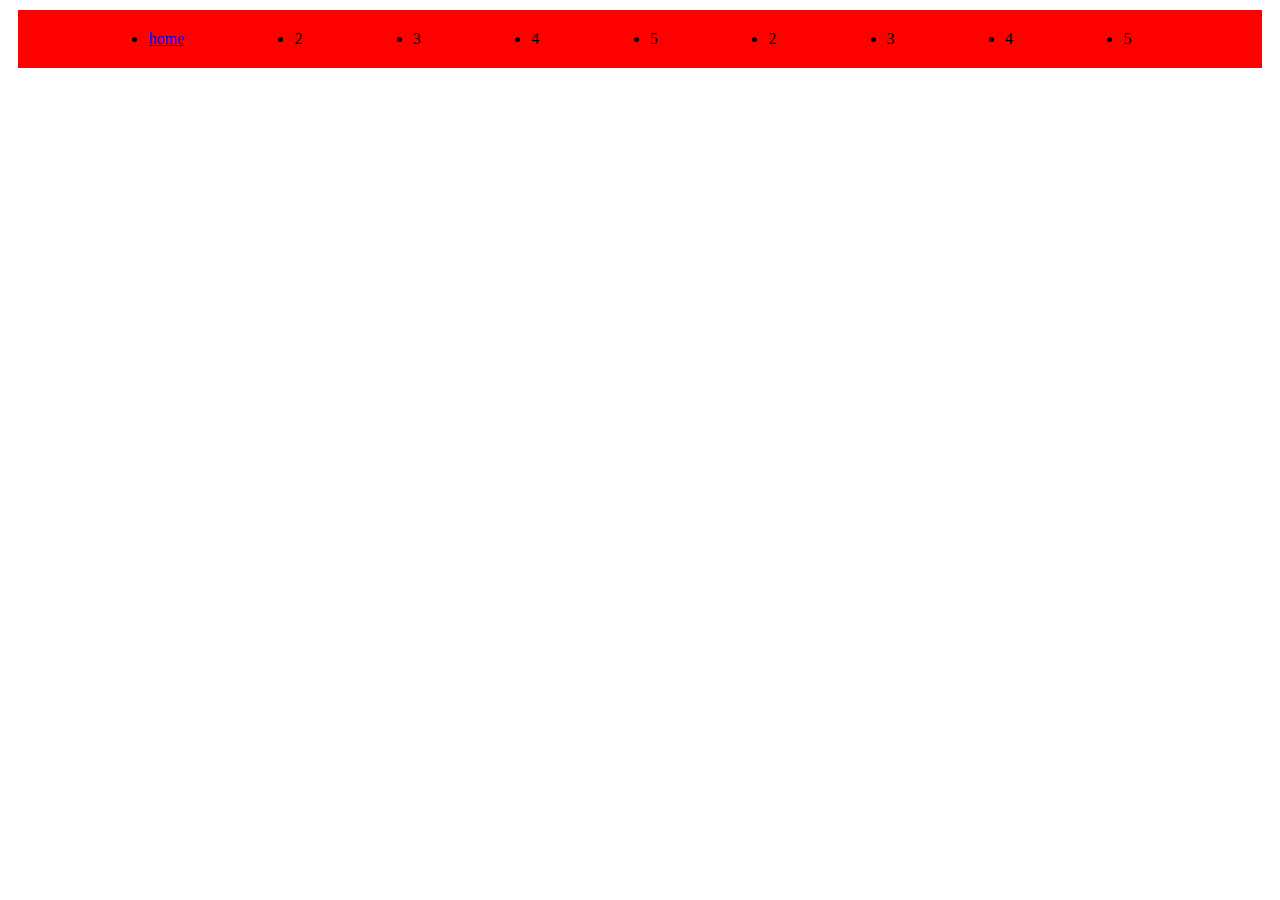
<file: css flexbox folder/index.html>
<!DOCTYPE html>
<html lang="en">
<head>
    <meta charset="UTF-8">
    <meta http-equiv="X-UA-Compatible" content="IE=edge">
    <meta name="viewport" content="width=<device-width>, initial-scale=1.0">
    <title>Document</title>
    <style>
        /*.container{
            
            display:flex;
            flex-direction: column-reverse;
            
        }*/
        /*.container{
            display: flex;
            flex-wrap: wrap;
        }
        li{
            flex-wrap: wrap;
        }*/
        .conatiner{
            display: flex;
            background-color: red;
            padding: 20px;
            
       }
       ul{
           display: flex;
           justify-content: space-evenly;
           flex-wrap: wrap;
           background-color: red;
            padding: 20px;
            margin: 10px;
       }

    </style>
</head>
<body>
   <!-- <div class="container">
        <li>1</li>
        <li>2 </li>
        <li>3</li>
        <li> 4</li>
        <li>5</li>
    </div>-->
    <div class="container">
    <ul>
        <li><a href="#">home</a></li>
        <li>2</li>
        <li>3</li>
        <li>4</li>
        <li>5</li>
        <li>2</li>
        <li>3</li>
        <li>4</li>
        <li>5</li>
    </ul>
    </div>
</body>
</html>
</file>
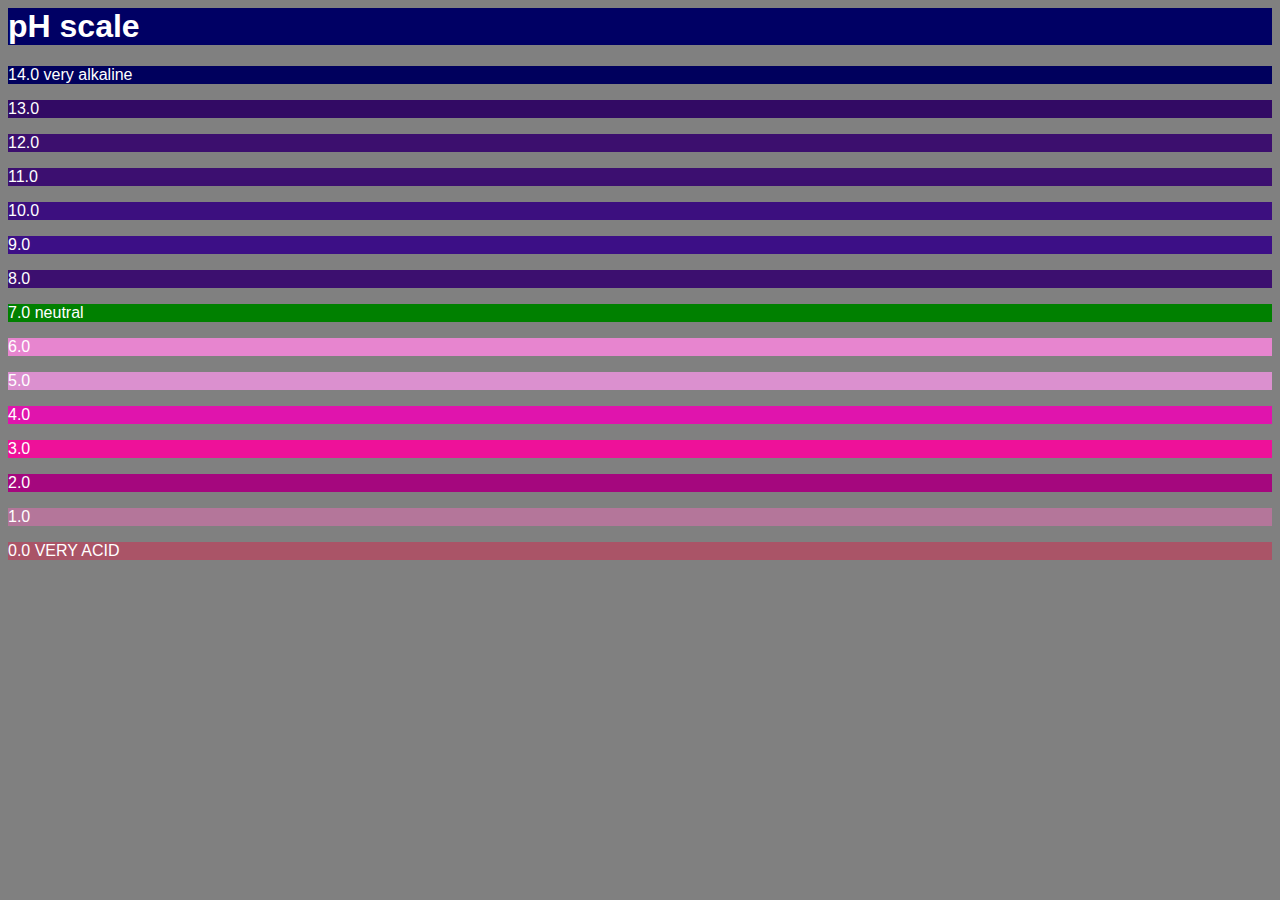
<file: css.html>
<html>
    <head>
        <title>web course</title>
        <link rel="stylesheet" href="introduction.css" >
    </head>
    <body>
      <h1>pH scale</h1>
      <p class="one">14.0 very alkaline</p>
      <p class="two">13.0</p>
      <p class="three">12.0</p>
      <p class="four">11.0</p>
      <p class="five">10.0</p>
      <p class="six">9.0</p>
      <p class="seven">8.0</p>
      <p class="eight">7.0 neutral</p>
      <p class="nine">6.0</p>
      <p class="ten">5.0</p>
      <p class="eleven">4.0</p>
      <p class="twelve">3.0</p>
      <p class="thirteen">2.0</p>
      <p class="fourteen">1.0</p>
      <p class="fifteen">0.0 VERY ACID</p>
      
     
        
    </body>
</html>
</file>
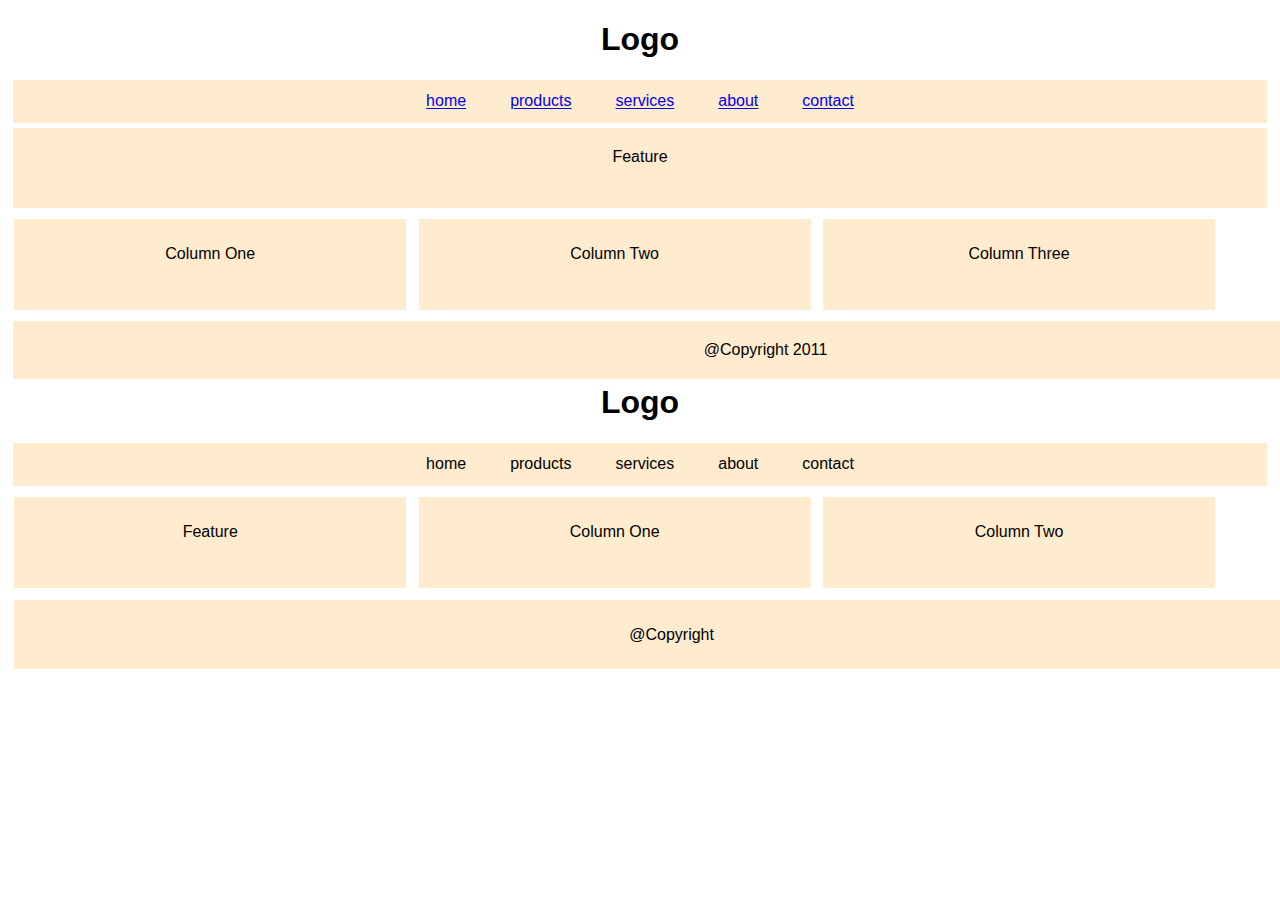
<file: layout.html>
<!DOCTYPE html>
<html lang="en">
<head>
    <meta charset="UTF-8">
    <meta http-equiv="X-UA-Compatible" content="IE=edge">
    <meta name="viewport" content="width=device-width, initial-scale=1.0">
    <title>Document</title>
    <link rel="stylesheet" href="layout.css" >
</head>
<body>
    <!--<h1>the evolution of the bicycle</h1>
    <div class="class">
        <ul>
            <li>home</li>
            <li>about us</li>
            <li>gallery</li>
            <li>career</li>
            <li>contact us</li>
        </ul>
    </div>
    <p class="row">In 1817 Baron von Drais invented a walking machine that would help him get around the royal gardens faster: two same-size in-line wheels, the front one steerable, mounted in a frame upon which you straddled. The device was propelled by pushing your feet against the ground, thus rolling yourself and the device forward in a sort of gliding walk.</p>
    <p class="one">The machine became known as the Draisienne (or "hobby horse"). It was made entirely of wood. This enjoyed a short lived popularity as a fad, not being practical for transportation in any other place than a well maintained pathway such as in a park or garden.</p>
    <p class="two">The next appearance of a two-wheeled riding machine was in 1865, when pedals were applied directly to the front wheel. This machine was known as the velocipede (meaning "fast foot") as well as the "bone shaker," since its wooden structure combined with the cobblestone roads of the day made for an extremely uncomfortable ride.</p>
    <p class="three">In 1870 the first all-metal machine appeared. (Prior to this, metallurgy was not advanced enough to provide metal which was strong enough to make small, light parts out of.) The pedals were attached directly to the front wheel with no freewheeling mechanism. Solid rubber tires and the long spokes of the large front wheel</p>
    <p class="four">The front wheels became larger and larger as makers realized that the larger the wheel, the farther you could travel with one rotation of the pedals. For that reason, you would purchase a wheel as large as your leg length would allow.</p>
    <p class="five">Because the rider sat so high above the center of gravity, if the front wheel was stopped by a stone or rut in the road, or the sudden emergence of a dog, the entire apparatus rotated forward on its front axle and the rider.</p>
    </div>-->
    <!--A FIXED WIDTH LAYOUT-->
    <h1>logo</h1>
    <div class="class">
        <li><a href="wwww.home.com">home</a></li>
        <li><a href="wwww.products.com">products</a></li>
        <li><a href="wwww.services.com">services</a></li>
        <li><a href="wwww.about.com">about</a></li>
        <li><a href="wwww.contact.com">contact</a></li>
    </div>
    <div class="row">feature</div>
    <div class="one">column one</div>
    <div class="two">column two</div>
    <div class="three">column three</div>
    <div class="four">@copyright 2011</div>
    <div id="container">
        <h1>logo</h1>
        <div class="class">
            <li>home</li>
            <li>products</li>
            <li>services</li>
            <li>about</li>
            <li>contact</li>
        </div>
    </div>
    <div id="wrap">
        <div class="one">feature</div>
        <div class="two">column one</div>
        <div class="three">column two</div>
        <div class="column">@copyright</div>
    </div>
</body>
</html>
</file>
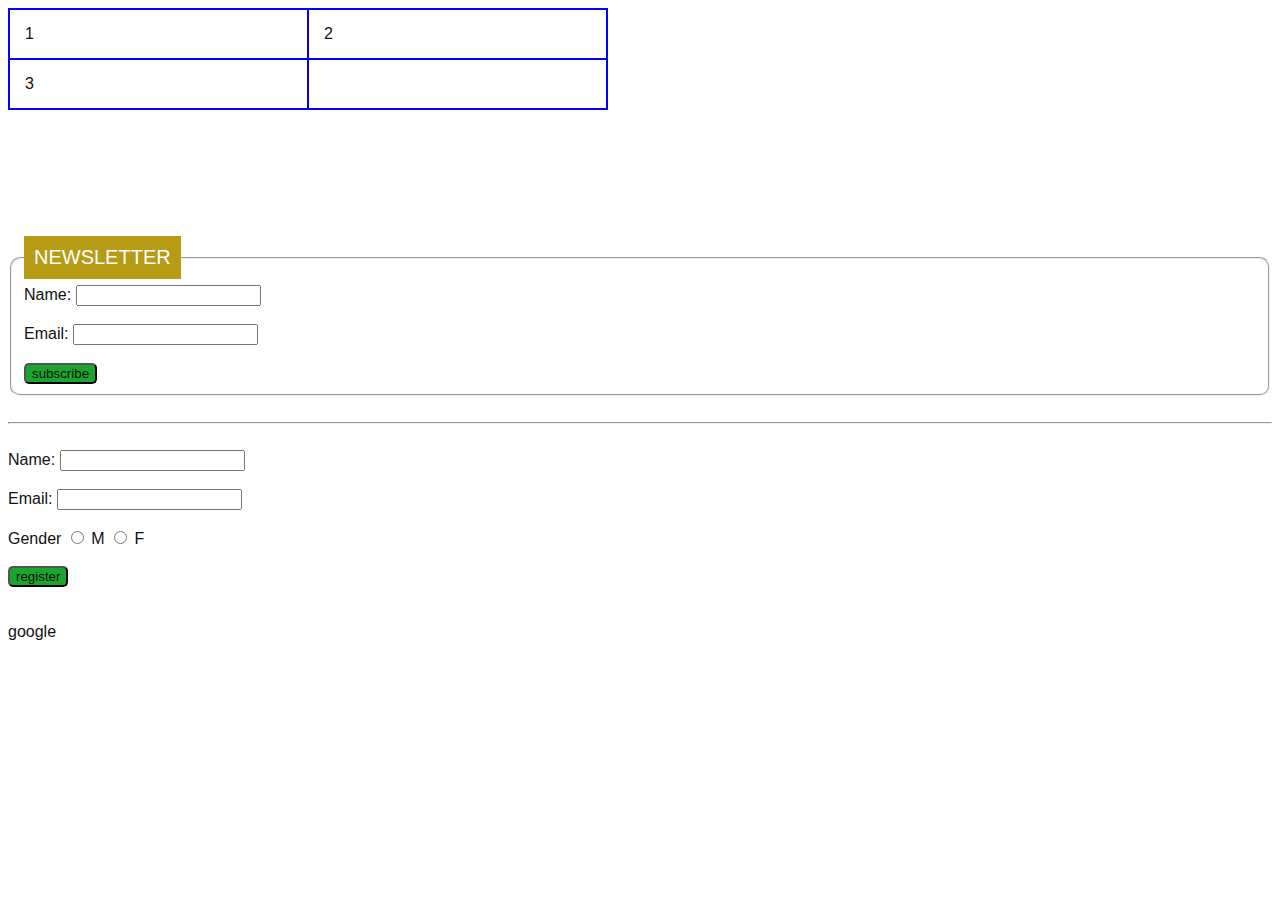
<file: listtableforms.html>
<!DOCTYPE html>
<html lang="en">
<head>
    <meta charset="UTF-8">
    <meta http-equiv="X-UA-Compatible" content="IE=edge">
    <meta name="viewport" content="width=device-width, initial-scale=1.0">
    <title>listtablesforms</title>
    <link rel="stylesheet" href="listtableforms.css" >

</head>
<body>
   <!-- <h1>the complete peoms</h1>
    <h2>emily dickinson</h2>
    <div class="container" >
    <ol>
        <li>life</li>
        <li>Nature</li>
        <li>Love</li>
        <li>Time and Eternity</li>
        <li>The Single Hound</li>
        
    </ol>
    </div>
    <h1 class="class">Index of Translated Peoms</h1>
    <h2 class="row">Arthur Rimband</h2>
    <div class="column">
        <ul>
        <li>ophelia</li>
        <li>to music</li>
        <li>a dream for winter</li>
        <li>vowels</li>
        <li>the drunken boat</li>
        </ul>
    </div>
    <ul class="aspect">
        <li>hgffgcmjgchjgvhgjhcjahskjzdhvkjzdhjzhdvhzkdbzkjbvkj</li>
        <li>hdgfzdjgbhffzgkjzdgjzhfhfhuyfzkhgzihvkhv iluuygguf hziuhzdg</li>
        <li>kjzdhkdhghdgjhdgkhzdglkjdbgkjdbgzkdjbdkjbdkjbzdjbdjdbjzdbzdjbzd</li>
    </ul>
    <ul class="text">
        <li>jhgaehjbdjhbsdjhgbsdgkj.hbsdgkj.sdbhgkjsdhgskjdghsdkjhdskj</li>
        <li>hjdghjdskghkdjghzdkjghdskjghsdhgsdhgkjdhgkjdghkdjhsdkjhsdkj</li>
        <li>hjsghjfknhfkjhskfjhjslkhjdlkgjsdlkjslkjsdlksjlksdjal</li>
    </ul>-->
    <form method="get" action="http://www.google.com">
    <!--<h1 class="class">first edition auctions</h1>
    <table>
        <tr class="row">
            <th>author</th>
            <th>title</th>
            <th>reserve price</th>
            <th>current bid</th>
        </tr>
        <tr class="column">
            <td>E.E cummings</td>
            <td>tulips & chimneys</td>
            <td style="text-align: center;">$2000.00</td>
            <td>$2642.50</td>
        </tr>
        <tr class="text">
            <td>charles d'orleans</td>
            <td colspan="2">poemes</td>
            <td>$5866.00</td>
        </tr>
        <tr class="cols">
            <td>T.S.Eliot</td>
            <td>poems 1909-1925</td>
            <td style="text-align: center;">$1250.00</td>
            <td>$8499.35</td>
        </tr>
        <tr class="rows">
            <td>sylvia plath</td>
            <td colspan="2">the colossus</td>
            <td>$1031.72</td>
        </tr>
    </table>-->
    <table class="one">
         <tr>
             <td>1</td>
             <td>2</td>
         </tr>
         <tr>
             <td>3</td>
             <td></td>
         </tr>
    </table>
    <!--styling fieldset and legends-->
    <fieldset>
        <legend>newsletter</legend>
        <label for="name">Name:</label>
        <input type="text" name="name" value=" " ><br />
        <br />
        <label for="username">Email:</label>
        <input type="text" name="email" value=" " >
        <br/>
        <br />
        <input type="button" value="subscribe" >
    </fieldset>
    <br/>
    <hr>
    <br />
        <label for="name">Name:</label>
        <input type="text" name="name" value="" ><br />
        <br />
        <label for="username">Email:</label>
        <input type="text" name="username" required="required" ><br />
        <br />
        <label for="gender">Gender</label>
        <input type="radio" name="gender" value="male">
        <label for="radio">M</label> 
        <input type="radio" name="gender" value="female">
        <label for="radio">F</label><br /><br /> 
        <input type="button" value="register" >
        <br />
        <br />
        <a href="http://www.google.com">google</a>
        



    
</form>

</body>
</html>
</file>
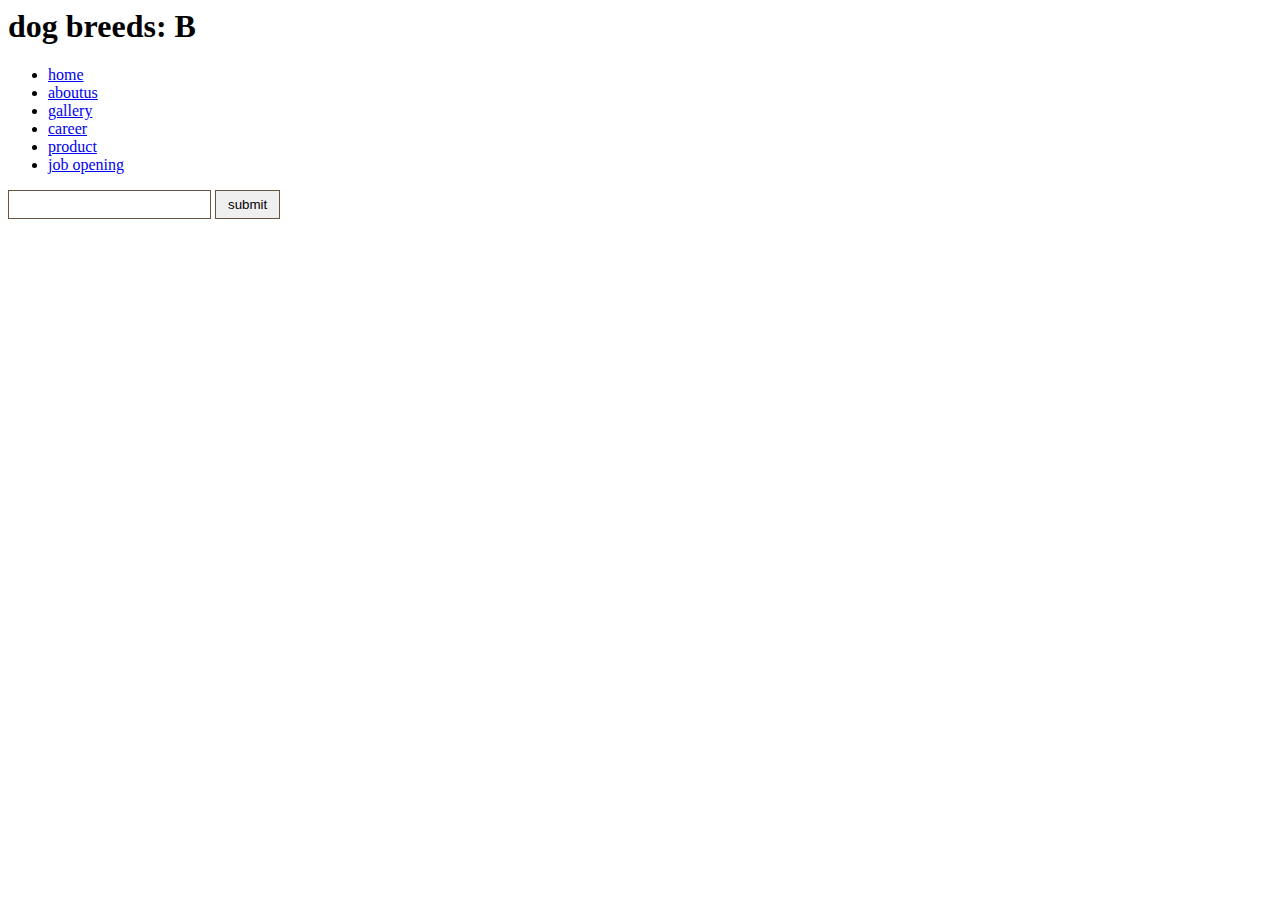
<file: text.html>
<!--<html>
    <head>
        <title>text</title>
        <link rel="stylesheet" href="text.css" >
    </head>
    <body>
        <h1>briards</h1>
        <p class="class">by ivy duokett</p>
        <p class="para"> the <a href="http://www.briards.com">briards</a>
            <a href="#">home</a>
            <a href="#">about us</a> berger de brie, is a large breed of dog</p>
        <h2>BREED history</h2>
        <p class="three">Lorem Ipsum is simply dummy text of the printing and typesetting industry. Lorem Ipsum has been the industry's standard dummy text ever since the 1500s, when an unknown printer took a galley of type and scrambled it to make a type specimen book. It has survived not only five centuries, but also the leap into electronic typesetting, remaining essentially unchanged. It was popularised in the 1960s with the release of Letraset sheets containing Lorem Ipsum passages, and more recently with desktop publishing software like Aldus PageMaker including versions of Lorem Ipsum.

            Why do we use it?
            It is a long established fact that a reader will be distracted by the readable content of a page when looking at its layout. The point of using Lorem Ipsum is that it has a more-or-less normal distribution of letters, as opposed to using 'Content here, content here', making it look like readable English. Many desktop publishing packages and web page editors now use Lorem Ipsum as their default model text, and a search for 'lorem ipsum' will uncover many web sites still in their infancy. Various versions have evolved over the years, sometimes by accident, sometimes on purpose (injected humour and the like).</p>
        
            
    </body>
    </html>-->
    <html>
        <head>
            <title>link visited</title>
            <link rel="stylesheet" href="text.css">
        </head>
        <body>
            <h1>dog breeds: B</h1>
            <ul>
                <li><a href="#">home</a></li>
                <li><a href="#">aboutus</a></li>
                <li><a href="#">gallery</a></li>
                <li><a href="#">career</a></li>
                <li><a href="#">product</a></li>
                <li><a href="#">job opening</a></li>
            </ul>
            <input type="text" name="email input" value=" ">
            <input type="submit" value="submit">
            
            

        </body>
    </html>
</file>
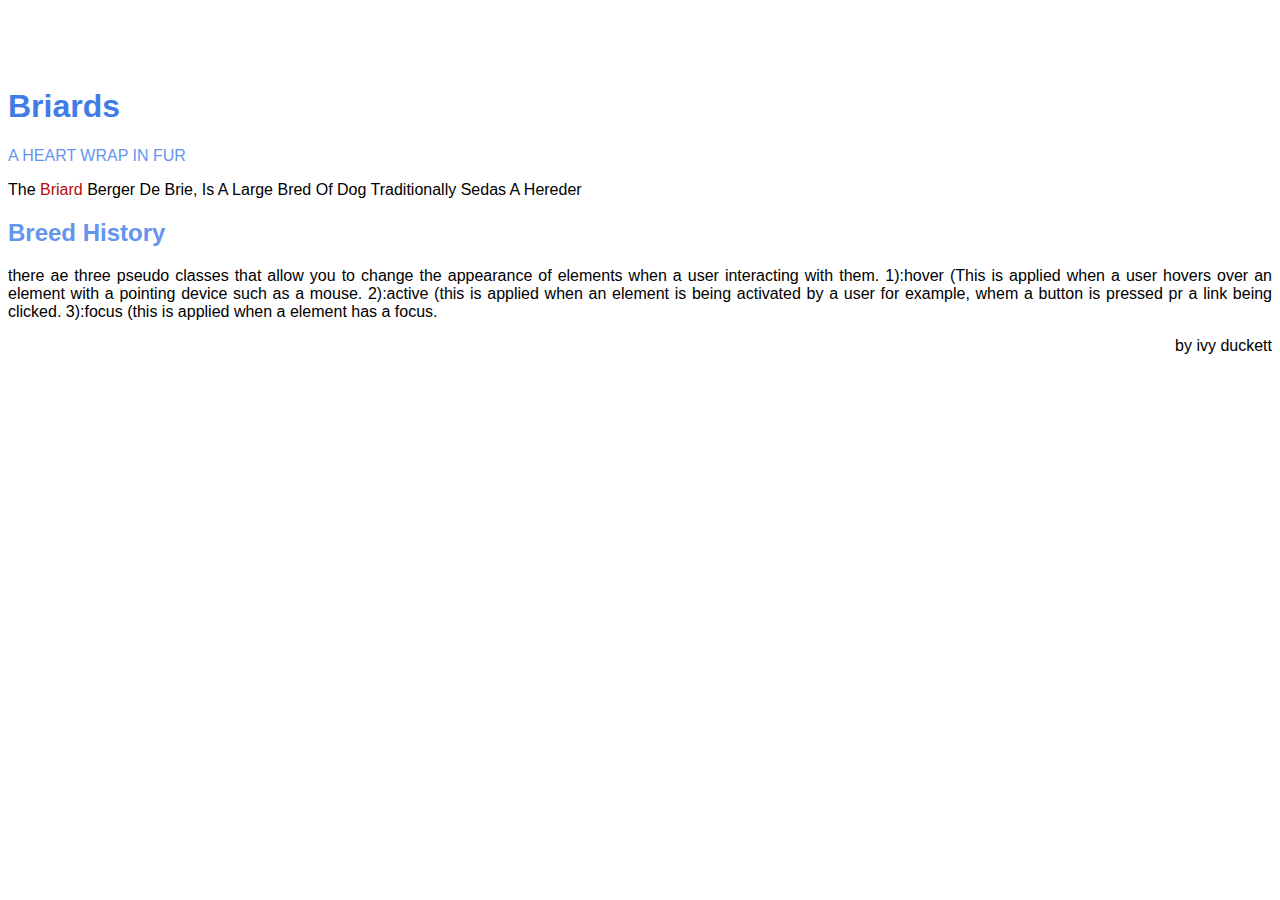
<file: textproject.html>
<html>
    <head>
        <title>textproject</title>
        <link rel="stylesheet" href="textproject.css">
    </head>
        <body>
            <h1>Briards</h1>
            <p class="rock">a heart wrap in fur</p>
            <p class="class">the <a href="http://www.briard.com">briard </a>berger de brie, is a large bred of dog traditionally sedas a hereder</p>
            <h2>breed history</h2>
            <p class="row">there ae three pseudo classes that allow you to change the appearance of elements when a user interacting with them.
                1):hover (This is applied when a user hovers over an element with a pointing device such as a mouse.
                2):active (this is applied when an element is being activated by a user for example, whem a button is pressed pr a link being clicked.
                3):focus (this is applied when a element has a focus. 
                </p>
            <p class="column">by ivy duckett</p>
        </body>
    
</html>
</file>
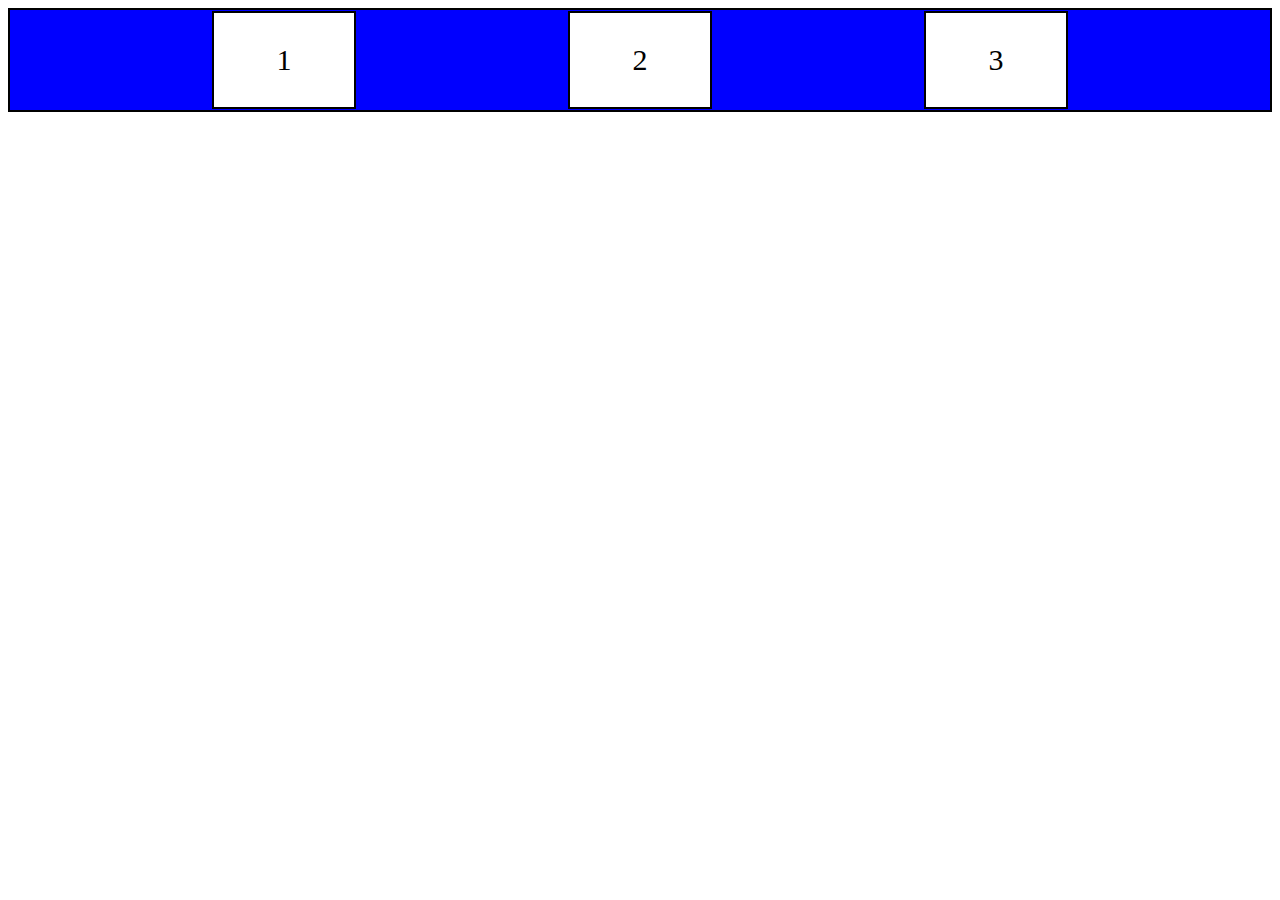
<file: css flexbox folder/csspractise.html>
<!DOCTYPE html>
<html lang="en">
<head>
    <meta charset="UTF-8">
    <meta http-equiv="X-UA-Compatible" content="IE=edge">
    <meta name="viewport" content="width=device-width, initial-scale=1.0">
    <title>Document</title>
    <style>
        #container{
            display: flex;
            justify-content: space-evenly;
            align-items: center;
            flex-direction: row;
            height: 100px;
            background-color: blue;
            border: 2px solid black;
         }
        .one{
            background-color: white;
            width: 80px;
            text-align: center;
            padding: 30px;
            margin: 10px;
            font-size: 30px;
            border: 2px solid black;
        }
    </style>
</head>
<body>
    <header id = "container">
        <div class="one">1</div>
        <div class="one">2</div>
        <div class="one">3</div>
    </header>
</body>
</html>
</file>
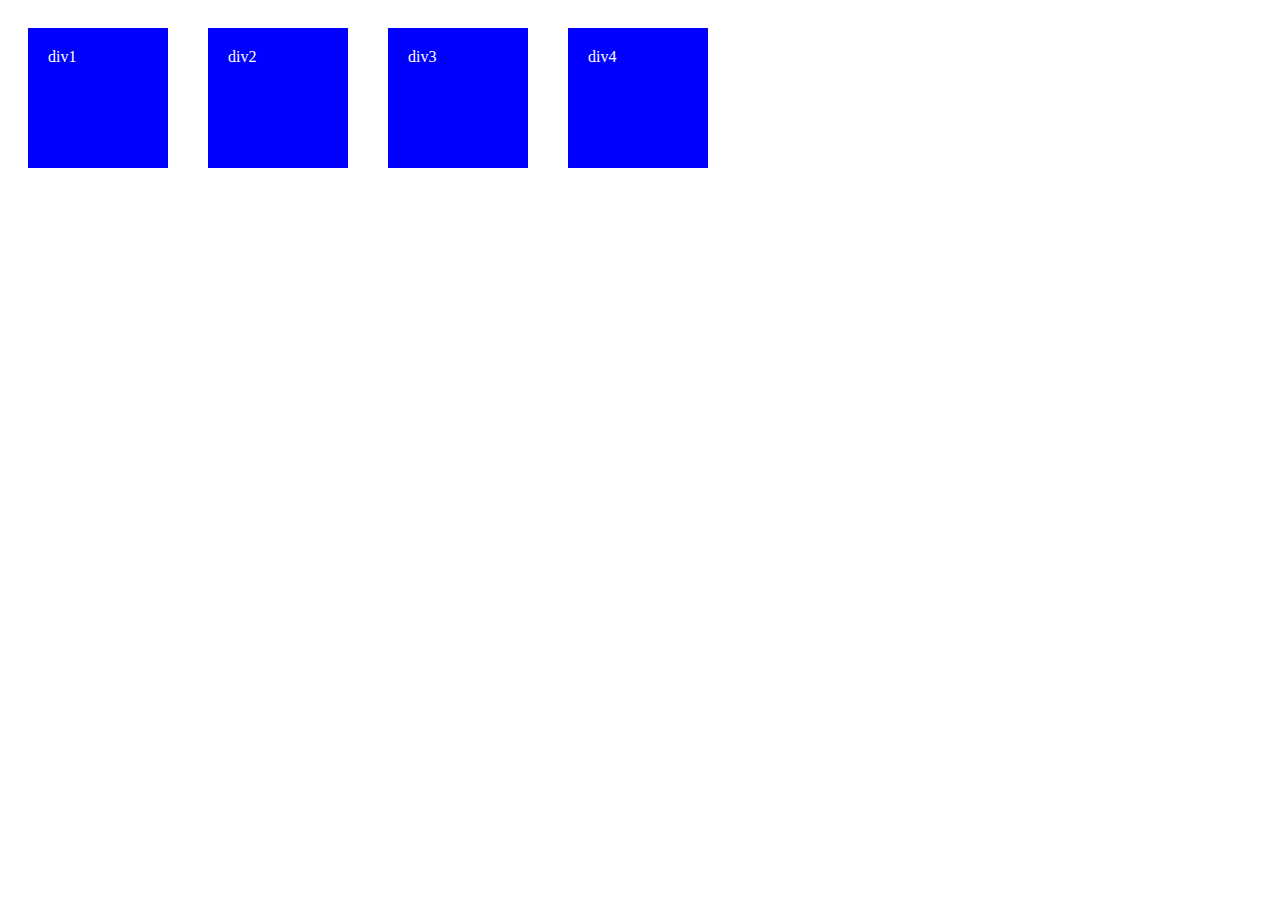
<file: css flexboxx/settingupthelayout.html>
<!--css flexbox : layout in one dimension (either a row or a column
    csss grid : layout in two dimensions(rows and columns at same time-->
<!DOCTYPE html>
<html lang="en">
<head>
    <meta charset="UTF-8">
    <meta http-equiv="X-UA-Compatible" content="IE=edge">
    <meta name="viewport" content="width=device-width, initial-scale=1.0">
    <title>Document</title>
    <style>
        *{
            font-family: 'Times New Roman', Times, serif;
        }
        .flexcontainer{
            display:flex;
        }
        .class{
            background-color: blue;
            color:white;
            padding: 20px;
            margin: 20px;
            width: 100px;
            height: 100px;
        }
    </style> </style>
</head>
<body>
    <div class="flexcontainer">
         
        <div class="class">div1</div>
        <div class="class">div2</div>
        <div class="class">div3</div>
        <div class="class">div4</div>

    </div>
</body>
</html>
</file>
<file: introduction.css>
*{
    font-family: sans-serif;
}
body{
    background-color: grey;
}
h1{
    background-color:rgb(0,0,100);
    color:white;
}
.one{
    background-color: rgb(0,0,93);
    color: white;
}
.two{
    background-color: rgb(50,10,100);
    color:white;
}
.three{
    background-color: rgb(60,15,110);
    color:white;
}
.four{
    background-color: rgb(60,15,112);
    color:white;
}
.five{
    background-color: rgb(60,15,127);
    color:white;
}
.six{
    background-color: rgb(60,15,134);
    color:white;
}
.seven{
    background-color: rgb(60,15,111);
    color:white;
}
.eight{
    background-color: green;
    color:white;
}
.nine{
    background-color: rgb(231, 133, 207);
    color:white;
}
.ten{
    background-color: rgb(219, 144, 207);
    color:white;
}
.eleven{
    background-color: rgb(224, 20, 173);
    color:white;
}
.twelve{
    background-color: rgb(238, 17, 153);
    color:white;
}
.thirteen{
    background-color: rgb(165, 7, 126);
    color:white;
}
.fourteen{
    background-color: rgb(180, 118, 154);
    color:white;
}
.fifteen{
    background-color: rgb(170, 84, 103);
    color:white;
}
</file>
<file: layout.css>
*{
    font-family: sans-serif;
}
/*h1{
   width: 750px;
    text-transform: capitalize;
    background-color: blanchedalmond;
}
/*p{
    width: 650px;
    z-index: 10;
    position: static;
    float: left;
    width: 65%;
}
div{
    float: right;
    width: 30%;
    display: flex;
    justify-content:flex-end;*/

/*li{
    background: brown;
    padding: 5px;
    margin: 5px;
    color: white;
}
li:hover{
    background-color: tomato;
}*/
/*p{
    width: 470px;
    height: 230px;
    float: left;
    margin: 5px;
    padding: 5px;
    background-color: #810606;
    border: 5px solid #070707;
}
p.row{
    clear: both;  
}
/*.one{
    width: 730px;
    float: right;
    margin: 5px;
    padding: 5px;
    background-color: #810606;
}
.two{
    width: 200px;
    float: left;
    margin: 5px;
    padding: 5px;
    background-color: #810606;
}
.three{
    width: 200px;
    float: right;
    margin: 5px;
    padding: 5px;
    background-color: #810606;
}
.four{
    width: 200px;
    float: left;
    margin: 5px;
    padding: 5px;
    background-color: #810606;
}
.five{
    width: 200px;
    float: right;
    margin: 5px;
    padding: 5px;
    background-color: #810606;
}*/
h1{
    text-transform: capitalize;
    text-align: center;
}
.class{
    background-color: rgb(241, 235, 241);
    text-align: center;
    padding: 20px;
    color: black;
    margin: 5px;
    word-spacing: 15px;
    
}
li{
     display: inline;
     text-align: center;
}
.row{
    text-transform: capitalize;
    text-align: center;
    margin: 5px;
    padding: 20px;
    height: 40px;
    background-color: blanchedalmond;
}
.one{
    text-transform: capitalize;
    width: 455px;
    float: left;
    position: relative;
    text-align: center;
    padding: 20px;
    background-color: blanchedalmond;
    margin: 5px;
    height: 40px;
    margin-left: 0px;
}
.two{
    text-transform: capitalize;
    float: left;
    width: 455px;
    position: relative;
    text-align: center;
    background-color: blanchedalmond;padding: 20px;
    margin: 5px;
    height: 40px;
}
.three{
    text-transform: capitalize;
    float: left;
    width: 455px;
    position: relative;
    text-align: center;
    padding: 20px;
    margin: 5px;
    background-color: blanchedalmond;
    height: 40px;
    margin-right: 0px;
}
.four{
    text-transform: capitalize;
    float: left;
    width: 1465px;
    text-align: center;
    margin: 5px;
    padding: 20px;
    background-color:blanchedalmond;
}
.container{
    color:blanchedalmond;
}
h1{
    text-transform: capitalize;
    text-align: center;
}
.class{
    background-color: blanchedalmond;
    text-align: center;
    padding: 1%;
    
}
li{
    display: inline;
    padding: 1%;
}
.one{
    text-transform: capitalize;
    float: left;
    width: 27%;
    background-color: blanchedalmond;
    padding: 2%;
    margin: 0.5%;
    text-align: center;
}
.two{
    text-transform: capitalize;
    float: left;
    width: 27%;
    background-color: blanchedalmond;
    padding: 2%;
    margin: 0.5%;
    text-align: center;
}
.three{
    text-transform: capitalize;
    float: left;
    width: 27%;
    background-color: blanchedalmond;
    padding: 2%;
    margin: 0.5%;
    text-align: center;
}
.column{
    text-transform: capitalize;
    background-color: blanchedalmond;
    float: left;
    width: 100%;
    margin: 0.5%;
    padding: 2%;
    text-align: center;
}
</file>
<file: listtableforms.css>
*{
    font-family:  sans-serif;
    color:#111111;
    
}
/*h1{
    text-transform: capitalize;
    text-align: center;
}
h2{
    text-transform: capitalize;
    text-align: center;
}
li{
    list-style-type:square0;
}
.container{
    display:flex;
    justify-content: center;
}
.column{
    display: flex;
    justify-content: center;
    list-style-image: url("../images/taj.jpg");
}
.aspect{
    list-style-position: outside;
}
.text{
    list-style-position: inside;
}*/
table{
    width: 600px;
}
.class{
    text-align: left;
    text-transform: capitalize;
}
th,td{
    padding: 7px 10px 10px 10px;
}
th{
    text-transform: uppercase;
    padding: 2px 2px 2px 2px;
    padding: 10px;
    border-top: 1px solid grey;
    border-bottom: 2px solid black;
    text-align: left;
    font-size: 90%;
}
.column{
    text-transform: capitalize;
    
    
}
tr.text{
    text-transform: capitalize;
    background-color:cadetblue;
}
.rows{
     background-color: cadetblue;
}
td:hover{
    background-color:darkblue;
    color:white;
}
td{
    padding: 15px;
    border: 2px solid blue;
}
.one{
    empty-cells: show;
    border-spacing: 100px;
    border-collapse: collapse;

}
fieldset{
    margin-top: 10%;
    border-radius: 10px;
    text-align:justify;
    
}
legend{
    text-transform: uppercase;
    background-color: rgb(182, 155, 20);
    color: white;
    font-size: 20px;
    padding: 10px;
    text-align: left;
    cursor: pointer;
}
input[type="button"]{
    background-color: rgb(26, 165, 44);
    cursor: pointer;
    border-radius: 5px;
    display: flex;
    justify-content: flex-end;
}
input[type="button"]:hover{
    background-color: blue;
    text-align: right;
}
a{
    cursor: auto;
    text-decoration: none;
}
</file>
<file: text.css>
/*{
    color:black;
}
h1,h2{
    font-family: Arial, Helvetica, sans-serif;
    text-transform: uppercase;
    font-size: 35px;
    font-weight:bold;
    font-style: oblique;
    text-decoration: underline;
    line-height: 25px;
    letter-spacing: 0.2em;
    text-align: center;

}
h1::first-letter{
    font-size: 200%;
}
h1::first-line{
    font-weight: 900;
}
h1:hover{
    color:rgb(83, 204, 13);
}
h2:hover{
    color:rgb(71, 15, 136);
}
.class{
    font-family: 'Courier New', Courier, monospace;
    font-size: 25px;
    font-style: normal;
    text-transform: capitalize;
    line-height: 25%;
    word-spacing: 25px;
    text-align: right;
}
.para{
    font-family: 'Times New Roman', Times, serif;
    text-transform: lowercase;
    font-size: 1.3em;
    font-weight:normal;
    font-style: italic;
    text-decoration:none;
    line-height: 50px;
    background-color: #eeeeee;
    color:#666666;
    text-shadow: 1px 1px 1px #111111;
}
p:hover{
    color:rgba(243, 7, 7, 0.678);
}
.para a{
    text-decoration: none;
    letter-spacing: 0.5em;  
    text-align: center; 
}
.three{
    text-decoration: line-through;
    text-align: justify;
}
a:link {
    color:pink;
}
a:visited{
    color:pink;
}
a:hover{
    text-decoration: underline;
}
a:active{
    color:darkcyan;

}*/
/*a:link {
    color:rgb(70, 26, 150);
    text-decoration: none;
}
a:visited {
    color: rgb(5, 5, 5);
}*/
a:hover{
    color: red;
}
a:active{
   color:darkcyan; 
}
input[type="text"]:focus {
    color:#5218bd;
}
input{
    padding: 6px 12px 6px 12px;
    border:1px solid #665544
}
input[type="submit"]:hover {
        background-color:#665544
}
input[type="submit"]:active{
    background-color: rgb(75, 243, 125);
}
</file>
<file: textproject.css>
*{
    font-family: sans-serif;
}
h1{
    margin-top: 7%;
    color:#407be7;
    font-weight: bold;
}
.rock {
    color:cornflowerblue;
    text-transform: uppercase;
}
.class{
    text-transform: capitalize;
}
a{
    text-decoration: none;
    color: rgb(179, 12, 12);
}
h2{
    text-transform: capitalize;
    color:cornflowerblue;
}
.row{
    text-align: justify;
}
.column{
    text-align: right;
}
a:hover{
    background-color: darkgoldenrod;
}
</file>
